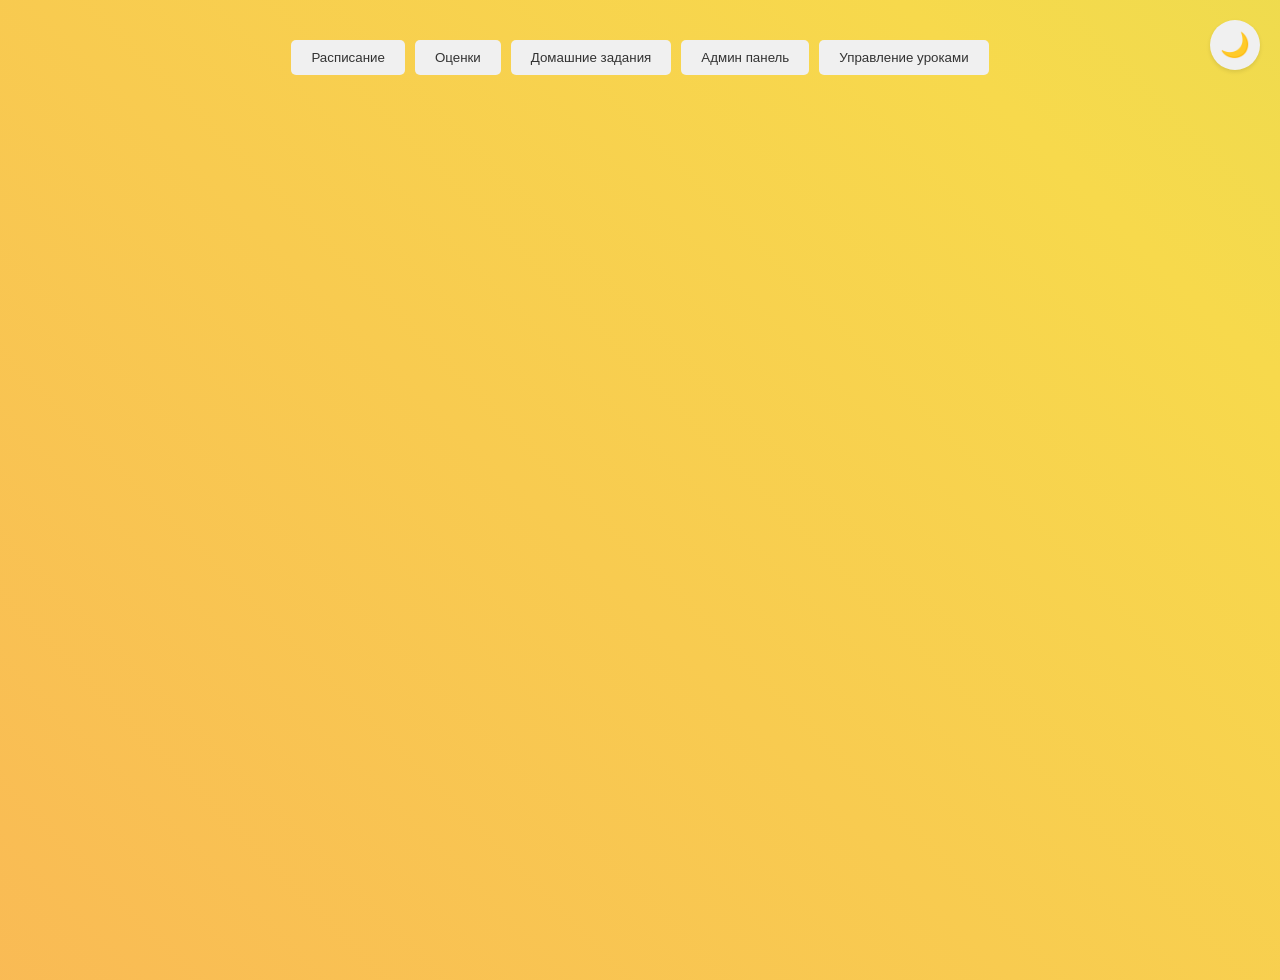
<file: index.html>
<!doctype html><html lang="ru"><head><meta charset="utf-8"><meta http-equiv="X-UA-Compatible" content="IE=edge"><meta name="viewport" content="width=device-width,initial-scale=1"><link rel="icon" href="favicon.ico"><link href="https://fonts.googleapis.com/icon?family=Material+Icons" rel="stylesheet"><title>Учебный портал</title><script defer="defer" src="js/chunk-vendors.95324562.js"></script><script defer="defer" src="js/app.de5b33b6.js"></script><link href="css/app.73de5f4d.css" rel="stylesheet"></head><body><noscript><strong>We're sorry but vue-app doesn't work properly without JavaScript enabled. Please enable it to continue.</strong></noscript><div id="app"></div></body></html>
</file>
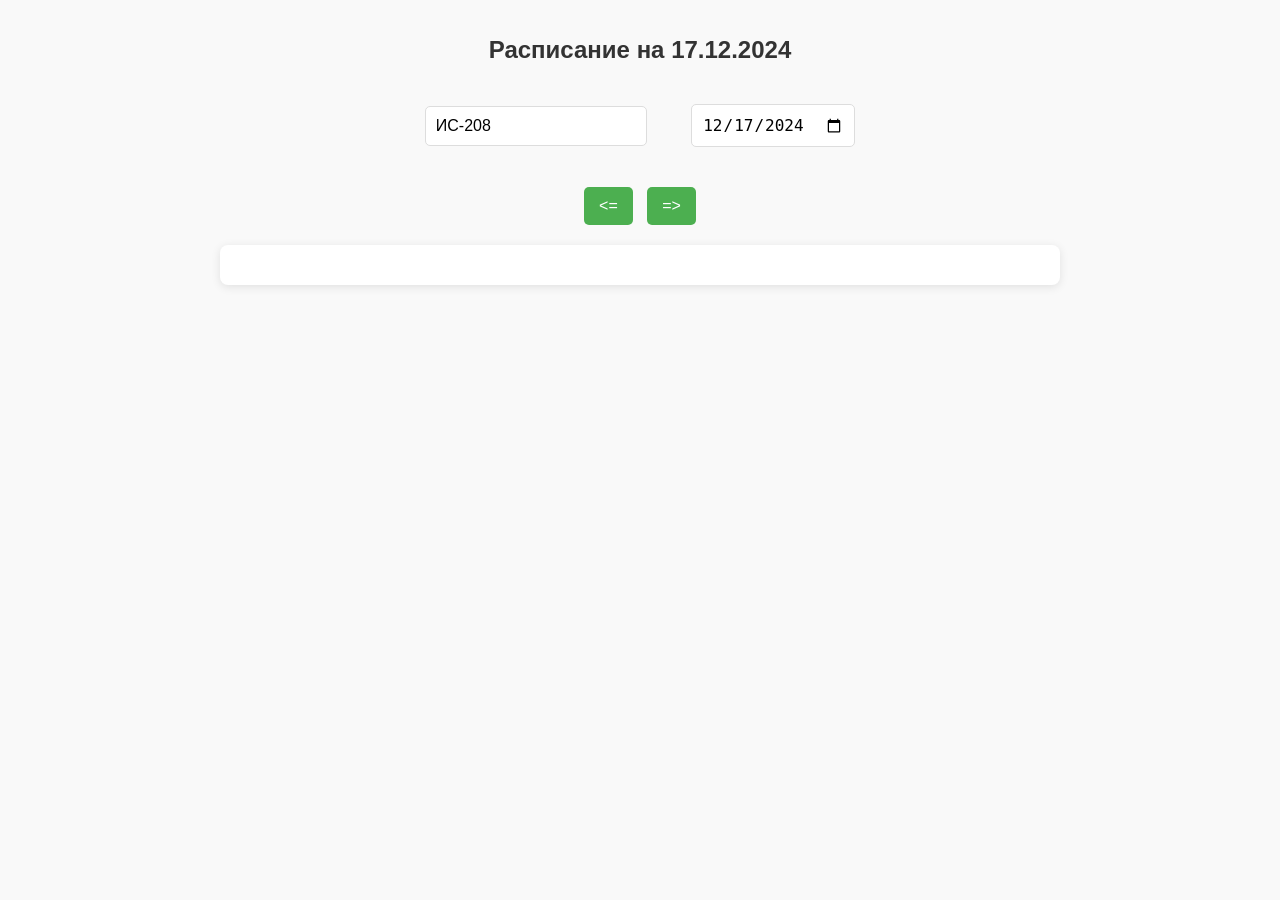
<file: 1.html>
<!DOCTYPE html>
<html lang="ru">
<head>
    <meta charset="UTF-8">
    <meta name="viewport" content="width=device-width, initial-scale=1.0">
    <title>Расписание</title>
    <style>
        body {
            font-family: Arial, sans-serif;
            background-color: #f9f9f9;
            color: #333;
            text-align: center;
            margin: 0;
            padding: 20px;
        }
        h1 {
            font-size: 24px;
            margin-bottom: 20px;
        }
        .schedule {
            margin: 20px auto;
            max-width: 800px;
            background-color: #fff;
            border-radius: 8px;
            box-shadow: 0 2px 10px rgba(0, 0, 0, 0.1);
            padding: 20px;
        }
        .group {
            margin-bottom: 20px;
            padding: 10px;
            border: 1px solid #ddd;
            border-radius: 5px;
            background-color: #f1f1f1;
        }
        .group h2 {
            margin: 0 0 10px;
            font-size: 20px;
            color: #4CAF50;
        }
        .lesson {
            background-color: #e7f3fe;
            border-left: 5px solid #2196F3;
            padding: 10px;
            margin: 5px 0;
            border-radius: 5px;
            text-align: left;
        }
        .details {
            display: none;
            margin-top: 10px;
            padding: 10px;
            background-color: #f9f9f9;
            border: 1px solid #ddd;
            border-radius: 5px;
        }
        .nav-buttons {
            margin: 20px 0;
        }
        .nav-buttons button {
            padding: 10px 15px;
            font-size: 16px;
            cursor: pointer;
            background-color: #4CAF50;
            color: white;
            border: none;
            border-radius: 5px;
            transition: background-color 0.3s;
            margin: 0 5px;
        }
        .nav-buttons button:hover {
            background-color: #45a049;
            transform: scale(1.05);
        }
        .date-input, .group-input {
            margin: 20px;
            padding: 10px;
            font-size: 16px;
            border: 1px solid #ddd;
            border-radius: 5px;
        }
        .details-button {
            padding: 5px 10px;
            font-size: 14px;
            cursor: pointer;
            background-color: #2196F3;
            color: white;
            border: none;
            border-radius: 5px;
            transition: background-color 0.3s;
            margin-top: 10px;
            background-color: #4CAF50;
            

            
        }
        .details-button:hover {
            background-color: #1976D2;
            transform: scale(1.05);
        }
        
    </style>
</head>
<body>
    <h1>Расписание на <span id="current-date">17.12.2024</span></h1>
    <input type="text" class="group-input" id="group" placeholder="Введите группу" value="ИС-208" />
    <input type="date" class="date-input" id="date" value="2024-12-17" />
    <div class="nav-buttons">
        <button onclick="changeDate(-1)">&#60;=</button>
        <button onclick="changeDate(1)">=&#62;</button>
    </div>
    <div class="schedule" id="schedule"></div>

    <script>
        function fetchSchedule(date) {
            const group = document.getElementById('group').value;
            fetch(`https://апи.пары.ркэ.рф/api/schedules/public?date=${date}&group=${group}`)
                .then(response => response.json())
                .then(data => {
                    const scheduleDiv = document.getElementById('schedule');
                    scheduleDiv.innerHTML = ''; // Очистка предыдущего расписания
                    data.schedules.forEach(group => {
                        const groupDiv = document.createElement('div');
                        groupDiv.className = 'group';
                        groupDiv.innerHTML = `<h2>${group.group_name}</h2>`;
                        group.lessons.forEach(lesson => {
                            const lessonDiv = document.createElement('div');
                            lessonDiv.className = 'lesson';
                            lessonDiv.innerHTML = `
                                <strong>${lesson.subject_name || 'Без названия'}</strong><br>
                                Аудитория: ${lesson.cabinet || 'Нет информации'}, Корпус: ${lesson.building || 'Нет информации'}<br>
                                Преподаватель: ${lesson.teachers.map(teacher => teacher.name).join(', ') || 'Нет информации'}<br>
                                <button class="details-button" onclick="toggleDetails(this)">Показать детали</button>
                                <div class="details">
                                    <p>Домашнее задание: ${lesson.homework || 'Нет информации'}</p>
                                    <p>Оценка: ${lesson.grade || 'Нет информации'}</p>
                                </div>
                            `;
                            groupDiv.appendChild(lessonDiv);
                        });
                        scheduleDiv.appendChild(groupDiv);
                    });
                })
                .catch(error => {
                    console.error('Ошибка:', error);
                });
        }

        function toggleDetails(button) {
            const detailsDiv = button.nextElementSibling;
            detailsDiv.style.display = detailsDiv.style.display === 'none' || detailsDiv.style.display === '' ? 'block' : 'none';
        }

        function changeDate(direction) {
            const dateInput = document.getElementById('date');
            const currentDate = new Date(dateInput.value);
            currentDate.setDate(currentDate.getDate() + direction);
            dateInput.value = currentDate.toISOString().split('T')[0];
            document.getElementById('current-date').innerText = dateInput.value.split('-').reverse().join('.');
            fetchSchedule(dateInput.value);
        }

        // Инициализация расписания на текущую дату
        document.addEventListener('DOMContentLoaded', () => {
            fetchSchedule(document.getElementById('date').value);
        });
    </script>
</body>
</html>
</file>
<file: css/app.73de5f4d.css>
.schedule-view[data-v-fabc558e]{padding:20px}.controls[data-v-fabc558e]{margin:20px 0;display:flex;gap:10px;align-items:center;justify-content:center}.date-input[data-v-fabc558e],.group-input[data-v-fabc558e]{padding:8px;border:1px solid #ddd;border-radius:4px}.nav-buttons[data-v-fabc558e]{display:flex;gap:5px}.nav-buttons button[data-v-fabc558e]{padding:8px 15px;border:none;border-radius:4px;background-color:#4caf50;color:#fff;cursor:pointer}.nav-buttons button[data-v-fabc558e]:hover{background-color:#45a049}.lesson[data-v-fabc558e]{background:#fff;border-radius:8px;padding:15px;margin-bottom:10px;box-shadow:0 2px 4px rgba(0,0,0,.1);display:flex;gap:20px}.index-div[data-v-fabc558e]{display:flex;align-items:center;justify-content:center;min-width:40px;height:40px;background-color:#4caf50;border-radius:50%;color:#fff}.index[data-v-fabc558e]{margin:0;font-weight:700}.details-button[data-v-fabc558e]{margin-top:10px;padding:5px 10px;background-color:#2196f3;border:none;border-radius:4px;cursor:pointer}.details[data-v-fabc558e]{margin-top:10px;padding:10px;background-color:#f9f9f9;border-radius:4px}.details p[data-v-fabc558e]{margin:5px 0}.group[data-v-fabc558e]{margin-bottom:20px;color:#000}.right_element_lesson[data-v-fabc558e]{background-color:#e7f3fe}.grades-container[data-v-30717596]{padding:20px;margin-left:60px;margin-top:60px}.grades-table[data-v-30717596]{margin:20px;background:#fff;border-radius:8px;box-shadow:0 2px 4px rgba(0,0,0,.1);overflow:hidden}table[data-v-30717596]{width:100%;border-collapse:collapse}td[data-v-30717596],th[data-v-30717596]{padding:15px;text-align:left;border-bottom:1px solid #eee}th[data-v-30717596]{background-color:#f8f9fa;font-weight:700}.grade[data-v-30717596]{display:inline-block;width:30px;height:30px;line-height:30px;text-align:center;border-radius:50%;margin:0 5px;font-weight:700}.grade-5[data-v-30717596]{background-color:#d4edda;color:#155724}.grade-4[data-v-30717596]{background-color:#fff3cd;color:#856404}.grade-3[data-v-30717596]{background-color:#f8d7da;color:#721c24}.homework-container[data-v-529ae3b1]{padding:20px;margin-left:60px;margin-top:60px}.homework-list[data-v-529ae3b1]{display:grid;grid-template-columns:repeat(auto-fill,minmax(300px,1fr));gap:20px;padding:20px}.homework-card[data-v-529ae3b1]{background:#fff;border-radius:8px;padding:15px;box-shadow:0 2px 4px rgba(0,0,0,.1)}.date[data-v-529ae3b1]{color:#666;font-size:.9em;margin:10px 0}.status[data-v-529ae3b1]{margin-top:10px;padding:5px 10px;border-radius:4px;display:inline-block}.status.pending[data-v-529ae3b1]{background:#fff3cd;color:#856404}.status.completed[data-v-529ae3b1]{background:#d4edda;color:#155724}body,html{margin:0;padding:0;min-height:100vh}body{transition:background-color .3s ease}html:not(.dark-mode) body{background:linear-gradient(45deg,#ff6b6b,#f7d94c,#6bff6b);background-size:600% 600%}html.dark-mode body,html:not(.dark-mode) body{animation:backgroundAnimation 10s infinite alternate}html.dark-mode body{background:linear-gradient(45deg,#1a1a1a,#2d2d2d,#333);background-size:600% 600%}@keyframes backgroundAnimation{0%{background-position:0 50%}50%{background-position:100% 50%}to{background-position:0 50%}}#app{font-family:Arial,sans-serif;padding:20px;min-height:100vh;text-align:center;color:var(--text-color)}:root{--text-color:#333;--card-background:#fff;--shadow-color:rgba(0,0,0,.1);--button-background:#f0f0f0;--button-active:#4caf50;--button-hover:#45a049}html.dark-mode{--text-color:#fff;--card-background:#333;--shadow-color:rgba(0,0,0,.3);--button-background:#404040;--button-active:#2d5a2f;--button-hover:#234424}.theme-toggle{position:fixed;top:20px;right:20px;z-index:1000}.theme-button{padding:10px;font-size:24px;border:none;border-radius:50%;cursor:pointer;background:var(--button-background);box-shadow:0 2px 4px var(--shadow-color);transition:all .3s ease;width:50px;height:50px;display:flex;align-items:center;justify-content:center}.theme-button:hover{transform:scale(1.1)}.navigation{display:flex;gap:10px;margin-bottom:20px;flex-wrap:wrap;justify-content:center}.navigation button{padding:10px 20px;border:none;border-radius:5px;background-color:var(--button-background);color:var(--text-color);cursor:pointer;transition:all .3s ease}.navigation button.active{background-color:var(--button-active);color:#fff}.navigation button:hover{background-color:var(--button-hover);color:#fff}.components-container{display:grid;gap:20px;grid-template-columns:repeat(auto-fit,minmax(300px,1fr))}.component-item{background:var(--card-background);border-radius:8px;padding:20px;box-shadow:0 2px 4px var(--shadow-color)}.component-fade-enter-active,.component-fade-leave-active{transition:all .3s ease}.component-fade-enter-from,.component-fade-leave-to{opacity:0;transform:translateY(20px)}.component-fade-move{transition:transform .3s ease}.login-container[data-v-ff4c8f18]{display:flex;justify-content:center;align-items:center;min-height:100vh;background:radial-gradient(circle,#362f58,#2a546a,#2f2f2f,#6b86ff);animation:backgroundAnimation-ff4c8f18 10s infinite alternate;background-size:300% 300%}@keyframes backgroundAnimation-ff4c8f18{0%{background-position:0 50%}to{background-position:100% 50%}}.login-form[data-v-ff4c8f18]{background:hsla(0,0%,100%,.9);padding:40px;border-radius:10px;box-shadow:0 0 20px rgba(0,0,0,.2);width:100%;max-width:400px}h1[data-v-ff4c8f18]{text-align:center;color:#333;margin-bottom:30px}.form-group[data-v-ff4c8f18]{position:relative;margin-bottom:25px}input[data-v-ff4c8f18]{width:100%;padding:10px 40px 10px 10px;border:1px solid #ddd;border-radius:5px;font-size:16px;transition:border-color .3s}input[data-v-ff4c8f18]:focus{outline:none;border-color:#4caf50}label[data-v-ff4c8f18]{position:absolute;top:-8px;left:10px;background:#fff;padding:0 5px;font-size:12px;color:#666}.icon[data-v-ff4c8f18]{position:absolute;right:10px;top:50%;transform:translateY(-50%);color:#666}button[data-v-ff4c8f18]{width:100%;padding:12px;background:#4caf50;color:#fff;border:none;border-radius:5px;font-size:16px;cursor:pointer;transition:background-color .3s}button[data-v-ff4c8f18]:hover{background:#45a049}a[data-v-ff4c8f18]{color:#4caf50;text-decoration:none;font-size:14px}a[data-v-ff4c8f18]:hover{text-decoration:underline}.error-message[data-v-ff4c8f18],p[data-v-ff4c8f18]{text-align:center;margin-top:15px}.error-message[data-v-ff4c8f18]{color:#dc3545;font-size:14px}@media (max-width:480px){.login-form[data-v-ff4c8f18]{margin:20px;padding:20px}}*{margin:0;padding:0}header{display:flex;align-items:center;justify-content:end;padding:10px 20px;background-color:#4caf50;color:#fff;border-radius:5px;gap:30px}.user-photo{height:3em}.header img{width:50px;height:50px;border-radius:50%;margin-right:10px}.switch{position:relative;display:inline-block;width:60px;height:34px}.switch input{opacity:0;width:0;height:0}.slider{cursor:pointer;top:0;left:0;right:0;bottom:0;background-color:#ccc}.slider,.slider:before{position:absolute;transition:.4s}.slider:before{content:"";height:26px;width:26px;left:4px;bottom:4px;background-color:#a5a5a5}input:checked+.slider{background-color:#2196f3}input:focus+.slider{box-shadow:0 0 1px #2196f3}input:checked+.slider:before{transform:translateX(26px)}.slider.round{border-radius:34px}.slider.round:before{border-radius:50%}h1{font-size:24px;margin-bottom:20px}.schedule{margin:20px auto;max-width:400px;padding:20px}.group{margin-bottom:20px;padding:10px;border:1px solid #ddd;border-radius:5px;background-color:#f1f1f1}.group h2{margin:0 0 10px;font-size:20px;color:#4caf50}.lesson{background-color:#e7f3fe;border-left:5px solid #2196f3;padding:10px;margin:5px 0;border-radius:5px;text-align:left}.details{display:none;margin-top:10px;padding:10px;background-color:#f9f9f9;border:1px solid #ddd;border-radius:5px}.nav-buttons{margin:20px 0}.nav-buttons button{padding:10px 15px;font-size:16px;cursor:pointer;background-color:#4caf50;color:#fff;border:none;border-radius:5px;transition:background-color .3s;margin:0 5px}.nav-buttons button:hover{background-color:#45a049;transform:scale(1.05)}.date-input,.group-input{margin:20px;padding:10px;font-size:16px;border:1px solid #ddd;border-radius:5px}.details-button{padding:5px 10px;font-size:14px;cursor:pointer;background-color:#2196f3;color:#fff;border:none;border-radius:5px;transition:background-color .3s;margin-top:10px;background-color:#4caf50}.details-button:hover{background-color:#1976d2;transform:scale(1.05)}.lesson{display:flex;gap:5px}.index-div{display:flex;align-items:center}.index{border-radius:100px;background-color:hsla(0,0%,100%,.6);padding-top:8px;padding-bottom:14px;padding-left:4px;padding-right:4px;-webkit-border-radius:100px;-moz-border-radius:100px;-ms-border-radius:100px;-o-border-radius:100px;-webkit-backdrop-filter:blur(10px);backdrop-filter:blur(10px);height:10px}.subject-block{background-color:#fff;border:1px solid #ccc;border-radius:8px;padding:20px;margin:10px;cursor:pointer;transition:transform .2s,box-shadow .2s;box-shadow:0 2px 5px rgba(0,0,0,.1)}.subject-block:hover{transform:scale(1.05);box-shadow:0 4px 10px rgba(0,0,0,.2)}.subject-title{font-size:1.5em;color:#007bff;text-align:center}
</file>
